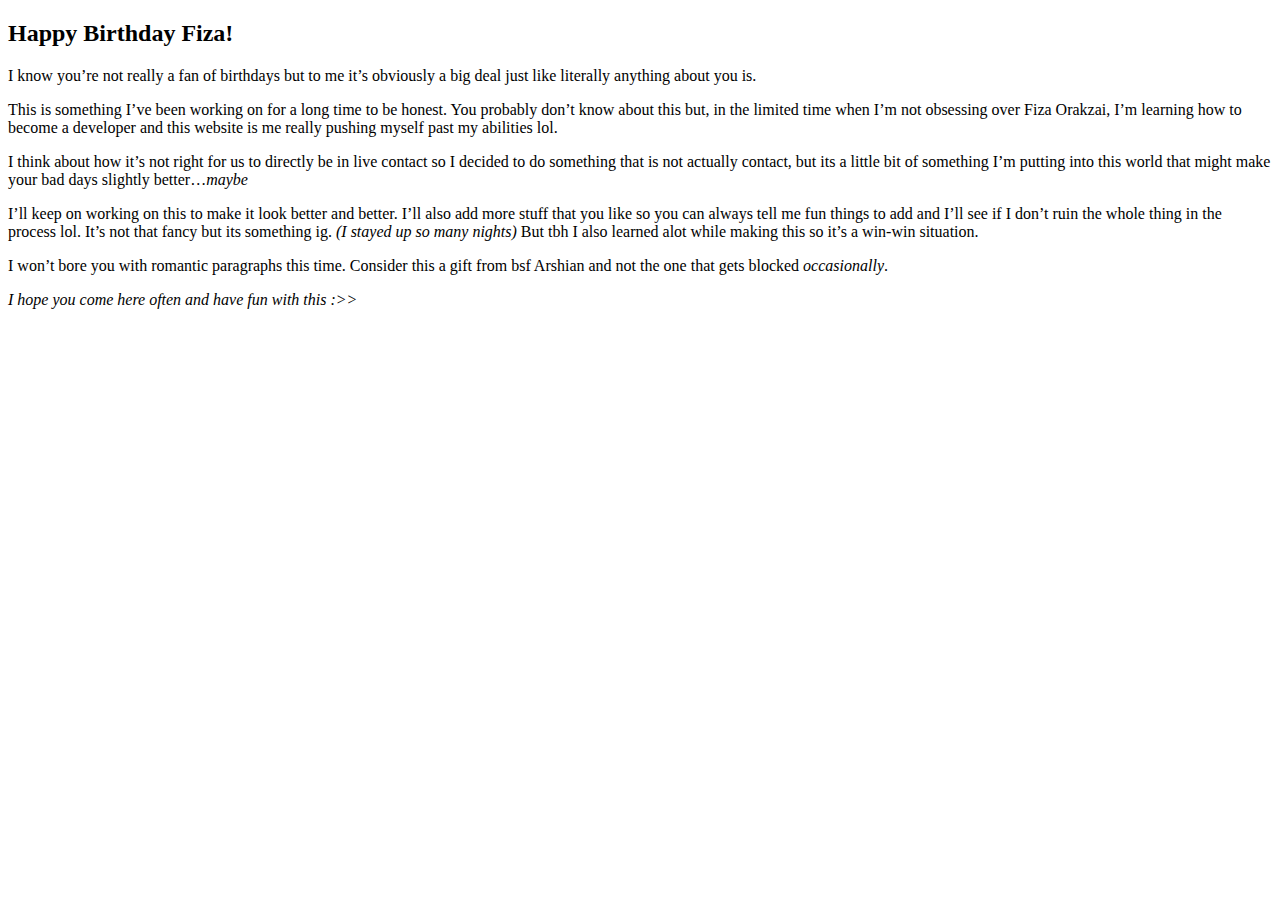
<file: fiza home page.html>
﻿<!DOCTYPE html>
<html>

<head>
  <meta charset="utf-8">
  <meta name="viewport" content="width=device-width, initial-scale=1.0">
  <title>fiza home page</title>
  <link rel="stylesheet" href="https://stackedit.io/style.css" />
</head>

<body class="stackedit">
  <div class="stackedit__html"><h2 id="happy-birthday-fiza">Happy Birthday Fiza!</h2>
<p>I know you’re not really a fan of birthdays but to me it’s obviously a big deal just like literally anything about you is.</p>
<p>This is something I’ve been working on for a long time to be honest. You probably don’t know about this but, in the limited time when I’m not obsessing over Fiza Orakzai, I’m learning how to become a developer and this website is me really pushing myself past my abilities lol.</p>
<p>I think about how it’s not right for us to directly be in live contact so I decided to do something that is not actually contact, but its a little bit of something I’m putting into this world that might make your bad days slightly better…<em>maybe</em></p>
<p>I’ll keep on working on this to make it look better and better. I’ll also add more stuff that you like so you can always tell me fun things to add and I’ll see if I don’t ruin the whole thing in the process lol. It’s not that fancy but its something ig. <em>(I stayed up so many nights)</em> But tbh I also learned alot while making this so it’s a win-win situation.</p>
<p>I won’t bore you with romantic paragraphs this time. Consider this a gift from bsf Arshian and not the one that gets blocked <em>occasionally</em>.</p>
<p><em>I hope you come here often and have fun with this :&gt;&gt;</em></p>
</div>
</body>

</html>
</file>
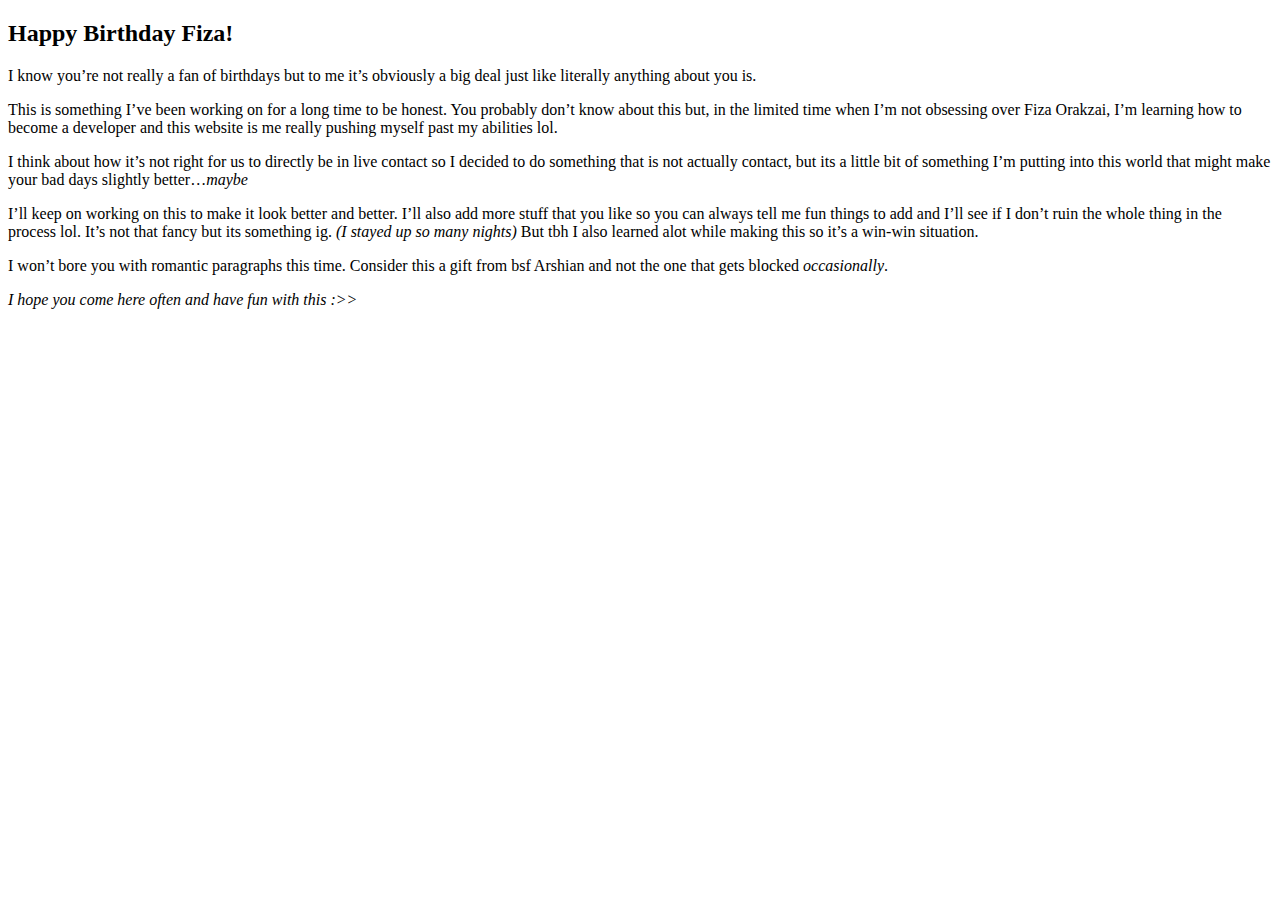
<file: post.html>
﻿<!DOCTYPE html>
<html>

<head>
  <meta charset="utf-8">
  <meta name="viewport" content="width=device-width, initial-scale=1.0">
  <title>Post 1</title>
  <link rel="stylesheet" href="https://stackedit.io/style.css" />
</head>

<body class="stackedit">
  <div class="stackedit__html"><h2 id="happy-birthday-fiza">Happy Birthday Fiza!</h2>
<p>I know you’re not really a fan of birthdays but to me it’s obviously a big deal just like literally anything about you is.</p>
<p>This is something I’ve been working on for a long time to be honest. You probably don’t know about this but, in the limited time when I’m not obsessing over Fiza Orakzai, I’m learning how to become a developer and this website is me really pushing myself past my abilities lol.</p>
<p>I think about how it’s not right for us to directly be in live contact so I decided to do something that is not actually contact, but its a little bit of something I’m putting into this world that might make your bad days slightly better…<em>maybe</em></p>
<p>I’ll keep on working on this to make it look better and better. I’ll also add more stuff that you like so you can always tell me fun things to add and I’ll see if I don’t ruin the whole thing in the process lol. It’s not that fancy but its something ig. <em>(I stayed up so many nights)</em> But tbh I also learned alot while making this so it’s a win-win situation.</p>
<p>I won’t bore you with romantic paragraphs this time. Consider this a gift from bsf Arshian and not the one that gets blocked <em>occasionally</em>.</p>
<p><em>I hope you come here often and have fun with this :&gt;&gt;</em></p>
</div>
</body>

</html>
</file>
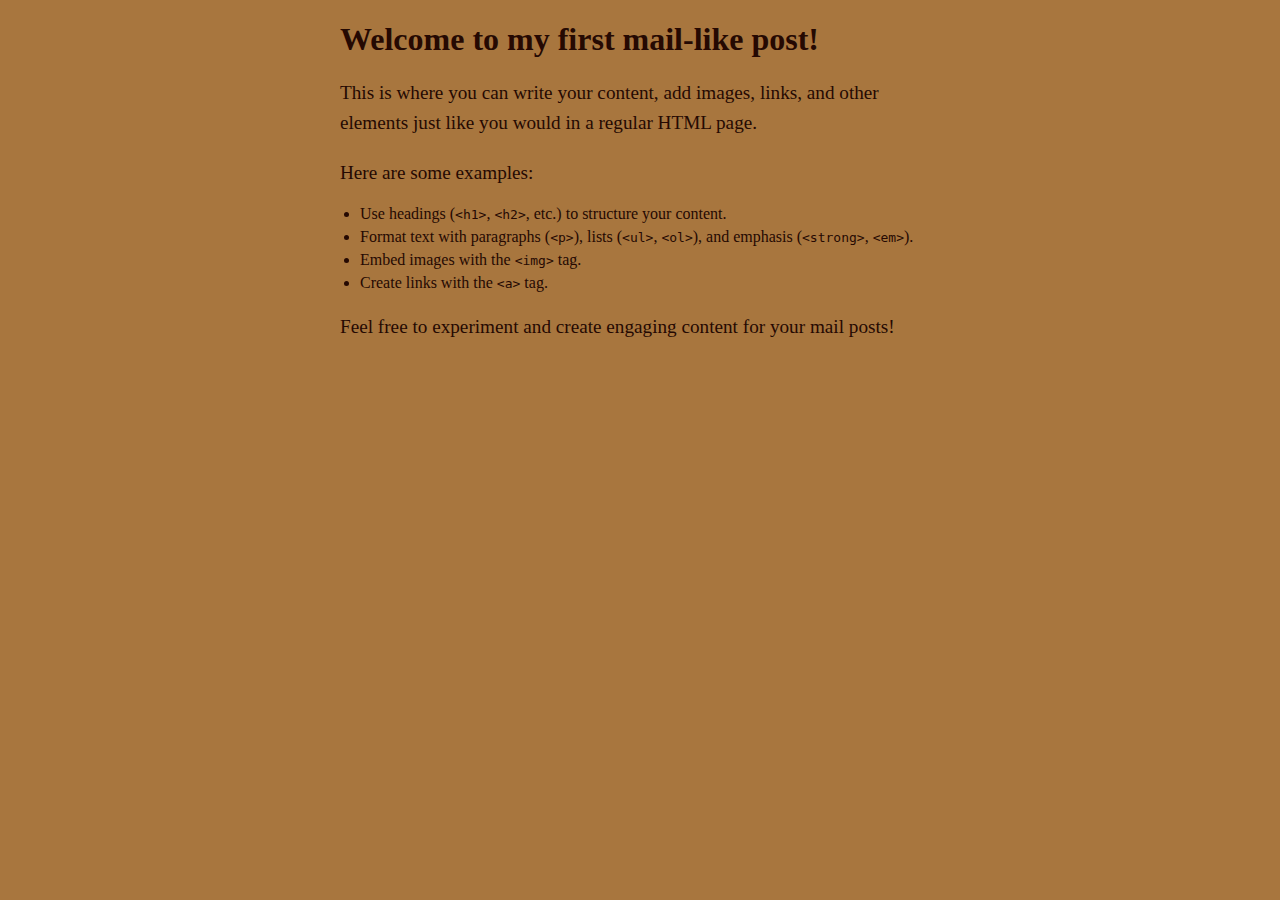
<file: post1.html>
<!DOCTYPE html>
<html>
<head>
<title>Post 1</title>
<link rel="stylesheet" href="post.css">
</head>
<body>
  <h1>Welcome to my first mail-like post!</h1>
  <p>This is where you can write your content, add images, links, and other elements just like you would in a regular HTML page.</p>
  <p>Here are some examples:</p>
  <ul>
    <li>Use headings (<code>&lt;h1&gt;</code>, <code>&lt;h2&gt;</code>, etc.) to structure your content.</li>
    <li>Format text with paragraphs (<code>&lt;p&gt;</code>), lists (<code>&lt;ul&gt;</code>, <code>&lt;ol&gt;</code>), and emphasis (<code>&lt;strong&gt;</code>, <code>&lt;em&gt;</code>).</li>
    <li>Embed images with the <code>&lt;img&gt;</code> tag.</li>
    <li>Create links with the <code>&lt;a&gt;</code> tag.</li>
  </ul>
  <p>Feel free to experiment and create engaging content for your mail posts!</p>
</body>
</html>
</file>
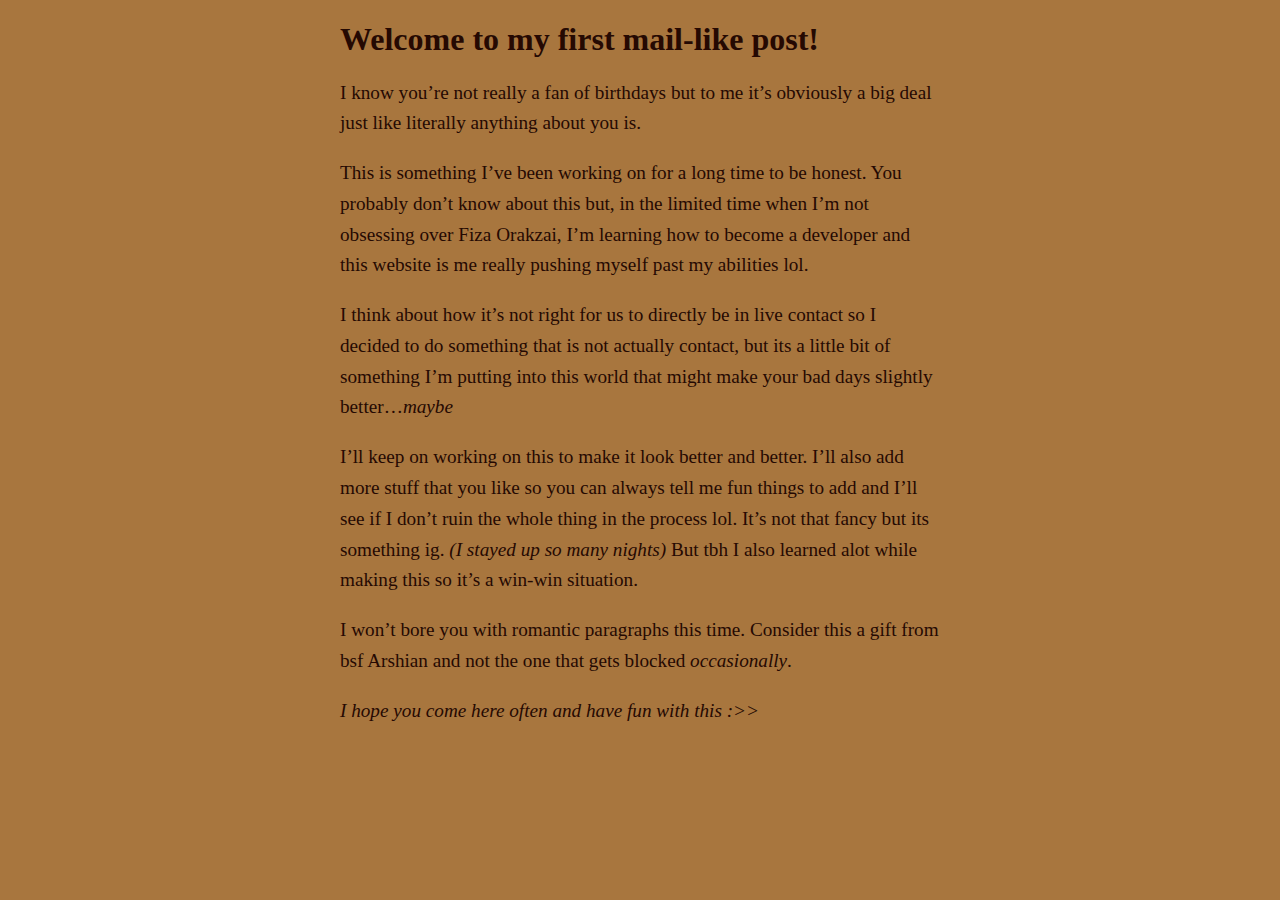
<file: post2.html>
<!DOCTYPE html>
<html>
<head>
<title>Post 1</title>
<link rel="stylesheet" href="post.css">
</head>
<body>
  <h1>Welcome to my first mail-like post!</h1>
  <p>I know you’re not really a fan of birthdays but to me it’s obviously a big deal just like literally anything about you is.</p>
  <p>This is something I’ve been working on for a long time to be honest. You probably don’t know about this but, in the limited time when I’m not obsessing over Fiza Orakzai, I’m learning how to become a developer and this website is me really pushing myself past my abilities lol.</p>
  <p>I think about how it’s not right for us to directly be in live contact so I decided to do something that is not actually contact, but its a little bit of something I’m putting into this world that might make your bad days slightly better…<em>maybe</em></p>
  <p>I’ll keep on working on this to make it look better and better. I’ll also add more stuff that you like so you can always tell me fun things to add and I’ll see if I don’t ruin the whole thing in the process lol. It’s not that fancy but its something ig. <em>(I stayed up so many nights)</em> But tbh I also learned alot while making this so it’s a win-win situation.</p>
  <p>I won’t bore you with romantic paragraphs this time. Consider this a gift from bsf Arshian and not the one that gets blocked <em>occasionally</em>.</p>
  <p><em>I hope you come here often and have fun with this :&gt;&gt;</em></p>
</body>
</html>
</file>
<file: post.css>
body {
  font-family: 'Roboto Slab', serif; /* Classic serif font */
  color: #250902; /* Warm brown tones */
  background-color: #a8763e;
  margin: 20px auto;
  max-width: 600px; /* Responsive width */
}

h1 {
  font-size: 2rem;
  font-weight: bold;
  margin-bottom: 10px;
}

p {
  font-size: 1.2rem;
  line-height: 1.6;
  margin-bottom: 15px;
}

a {
  color: #3c251f; /* Deep brown for links */
  text-decoration: none;
  border-bottom: 1px dotted #3c251f;
  padding-bottom: 2px;
  transition: color 0.2s ease-in-out;
}

a:hover {
  color: #e07a57; /* Dark orange hover */
}

img {
  max-width: 100%;
  border: 1px solid #e07a57;
  border-radius: 5px;
  box-shadow: 0px 2px 5px rgba(0, 0, 0, 0.1);
}

ul, ol {
  margin-bottom: 20px;
  padding-left: 20px;
}

li {
  margin-bottom: 5px;
}

blockquote {
  border-left: 5px solid #e07a57;
  padding-left: 15px;
  font-style: italic;
}

hr {
  border-top: 1px dotted #3c251f;
  margin: 20px 0;
}

.highlight {
  background-color: #f5e9dc;
  border-radius: 3px;
}
</file>
